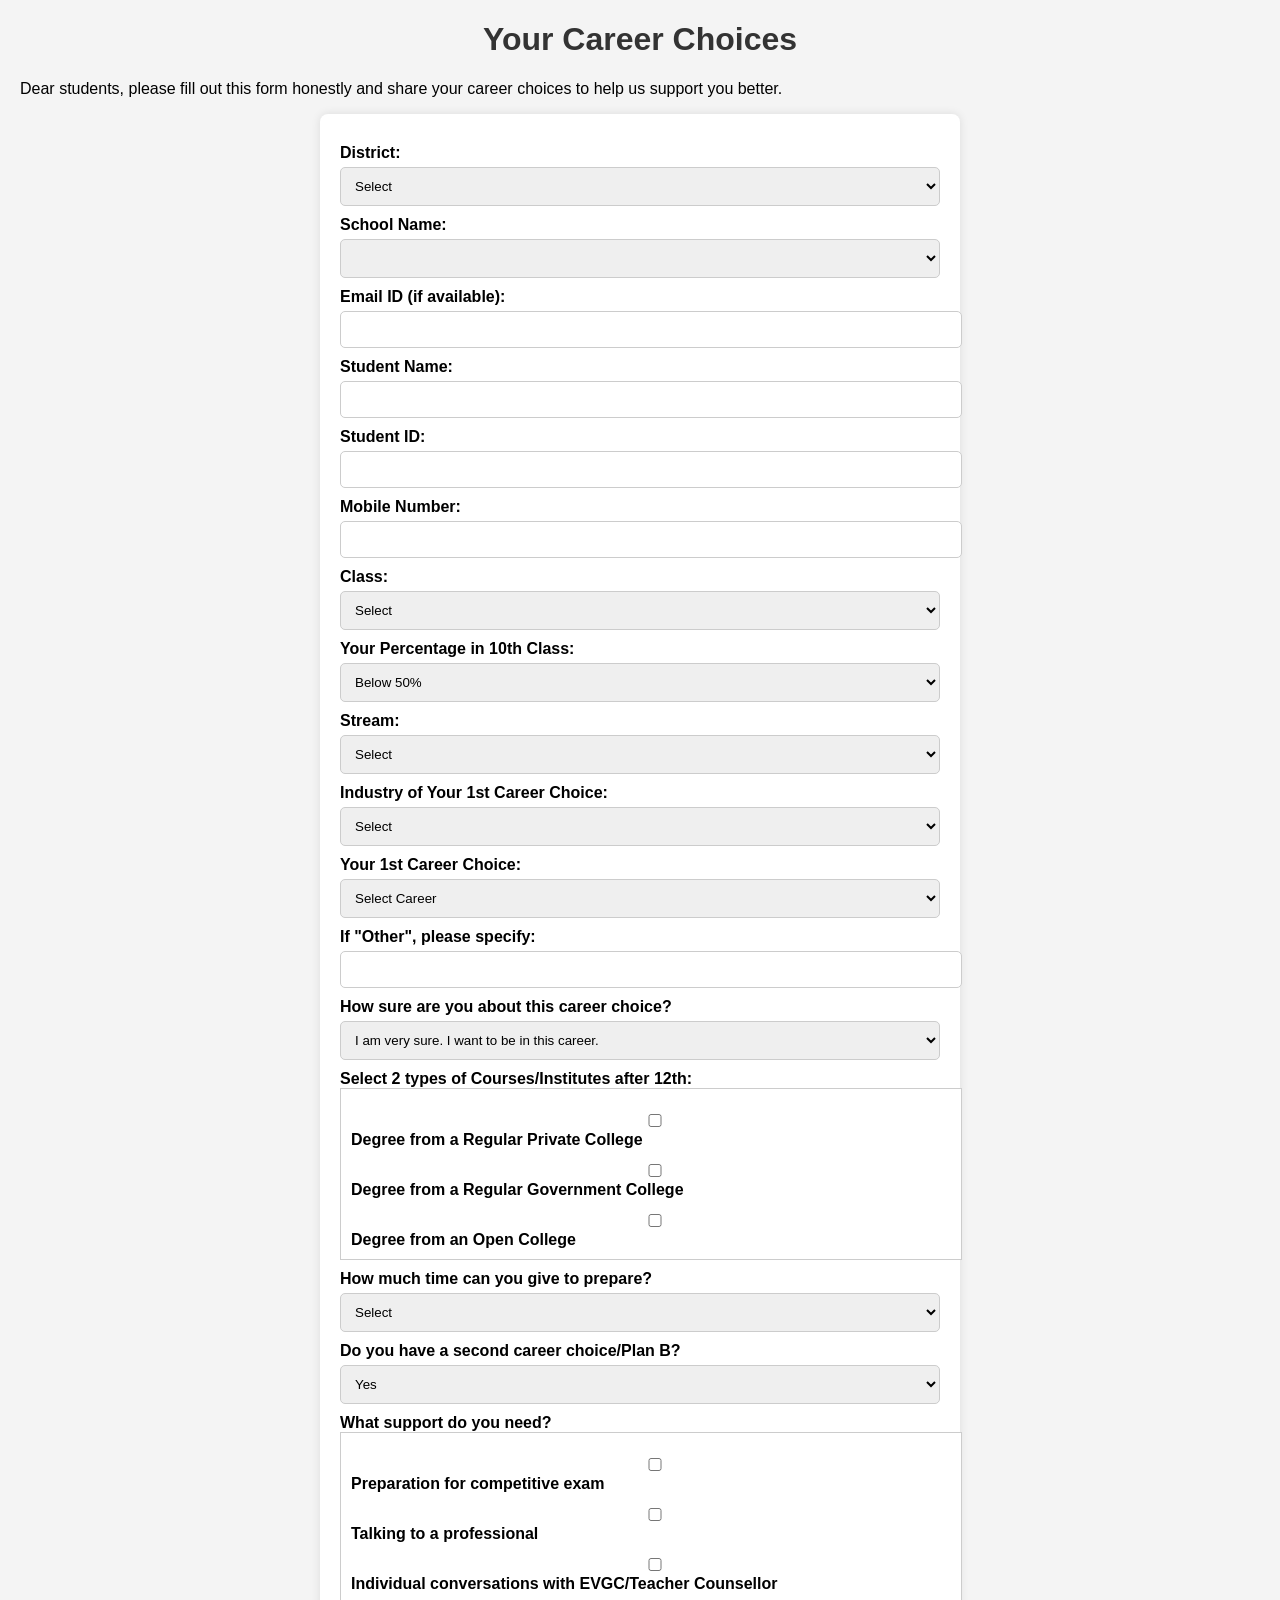
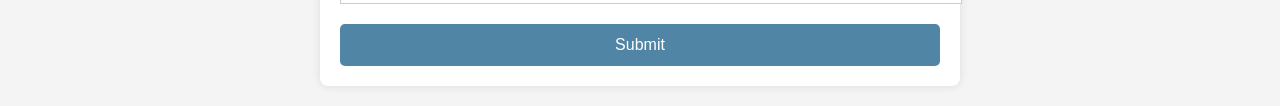
<file: index.html>
<!DOCTYPE html>
<html lang="en">
<head>
    <meta charset="UTF-8">
    <meta name="viewport" content="width=device-width, initial-scale=1.0">
    <title>Student Career Form</title>
    <link rel="stylesheet" href="style.css">
</head>
<body>
    <h1>Your Career Choices</h1>
    <p>Dear students, please fill out this form honestly and share your career choices to help us support you better.</p>

    <form action="#" method="post">
        <label for="district">District:</label>
        <select id="district" name="district" required></select>

        <label for="school">School Name:</label>
        <select id="school" name="school" required></select>

        <label for="email">Email ID (if available):</label>
        <input type="email" id="email" name="email">

        <label for="student_name">Student Name:</label>
        <input type="text" id="student_name" name="student_name" required>

        <label for="student_id">Student ID:</label>
        <input type="text" id="student_id" name="student_id" required>

        <label for="mobile">Mobile Number:</label>
        <input type="tel" id="mobile" name="mobile" required>

        <label for="class">Class:</label>
        <select id="class" name="class" required></select>

        <label for="percentage">Your Percentage in 10th Class:</label>
        <select id="percentage" name="percentage" required>
            <option value="Below 50%">Below 50%</option>
            <option value="50%-70%">50% - 70%</option>
            <option value="71%-80%">71% - 80%</option>
            <option value="81%-90%">81% - 90%</option>
            <option value="90% and above">90% and above</option>
        </select>

        <label for="stream">Stream:</label>
        <select id="stream" name="stream" required></select>

        <label for="industry">Industry of Your 1st Career Choice:</label>
        <select id="industry" name="industry">
            <option value="">Select Industry</option>
        </select>
        
        <label for="career">Your 1st Career Choice:</label>
        <select id="career" name="career">
            <option value="">Select Career</option>
        </select>        

        <label for="career_other">If "Other", please specify:</label>
        <input type="text" id="career_other" name="career_other">

        <label for="career_sureness">How sure are you about this career choice?</label>
        <select id="career_sureness" name="career_sureness" required>
            <option value="very_sure">I am very sure. I want to be in this career.</option>
            <option value="confused">I am confused between 2-3 careers.</option>
            <option value="not_decided">I am yet to decide but I am interested.</option>
        </select>

        <label>Select 2 types of Courses/Institutes after 12th:</label>
        <div class="custom-multiselect" id="courses_container"></div>

        <label for="study_time">How much time can you give to prepare?</label>
        <select id="study_time" name="study_time" required></select>

        <label for="plan_b">Do you have a second career choice/Plan B?</label>
        <select id="plan_b" name="plan_b" required>
            <option value="Yes">Yes</option>
            <option value="No">No</option>
        </select>

        <label>What support do you need?</label>
    <div class="custom-multiselect" id="support_container"></div>

        <button type="submit">Submit</button>
    </form>

    <script src="script.js"></script>
</body>
</html>
</file>
<file: style.css>
body {
    font-family: Arial, sans-serif;
    margin: 20px;
    background-color: #f4f4f4;
}

h1 {
    text-align: center;
    color: #333;
}

form {
    max-width: 600px;
    background: white;
    padding: 20px;
    margin: auto;
    border-radius: 8px;
    box-shadow: 0px 0px 10px rgba(0, 0, 0, 0.1);
    display: flex;
    flex-direction: column;
}

label {
    margin-top: 10px;
    font-weight: bold;
}

input, select {
    width: 100%;
    padding: 10px;
    margin-top: 5px;
    border: 1px solid #ccc;
    border-radius: 5px;
}

button {
    margin-top: 20px;
    padding: 12px;
    background-color: #5085a5;
    color: white;
    border: none;
    border-radius: 5px;
    cursor: pointer;
    font-size: 16px;
}

button:hover {
    background-color: #407092;
}
.custom-multiselect {
    border: 1px solid #ccc;
    padding: 10px;
    background: #fff;
    width: 100%;
    max-height: 150px;
    overflow-y: auto;
}
.custom-multiselect label {
    display: block;
    margin-bottom: 5px;
}
.custom-multiselect input {
    margin-right: 5px;
}
</file>
